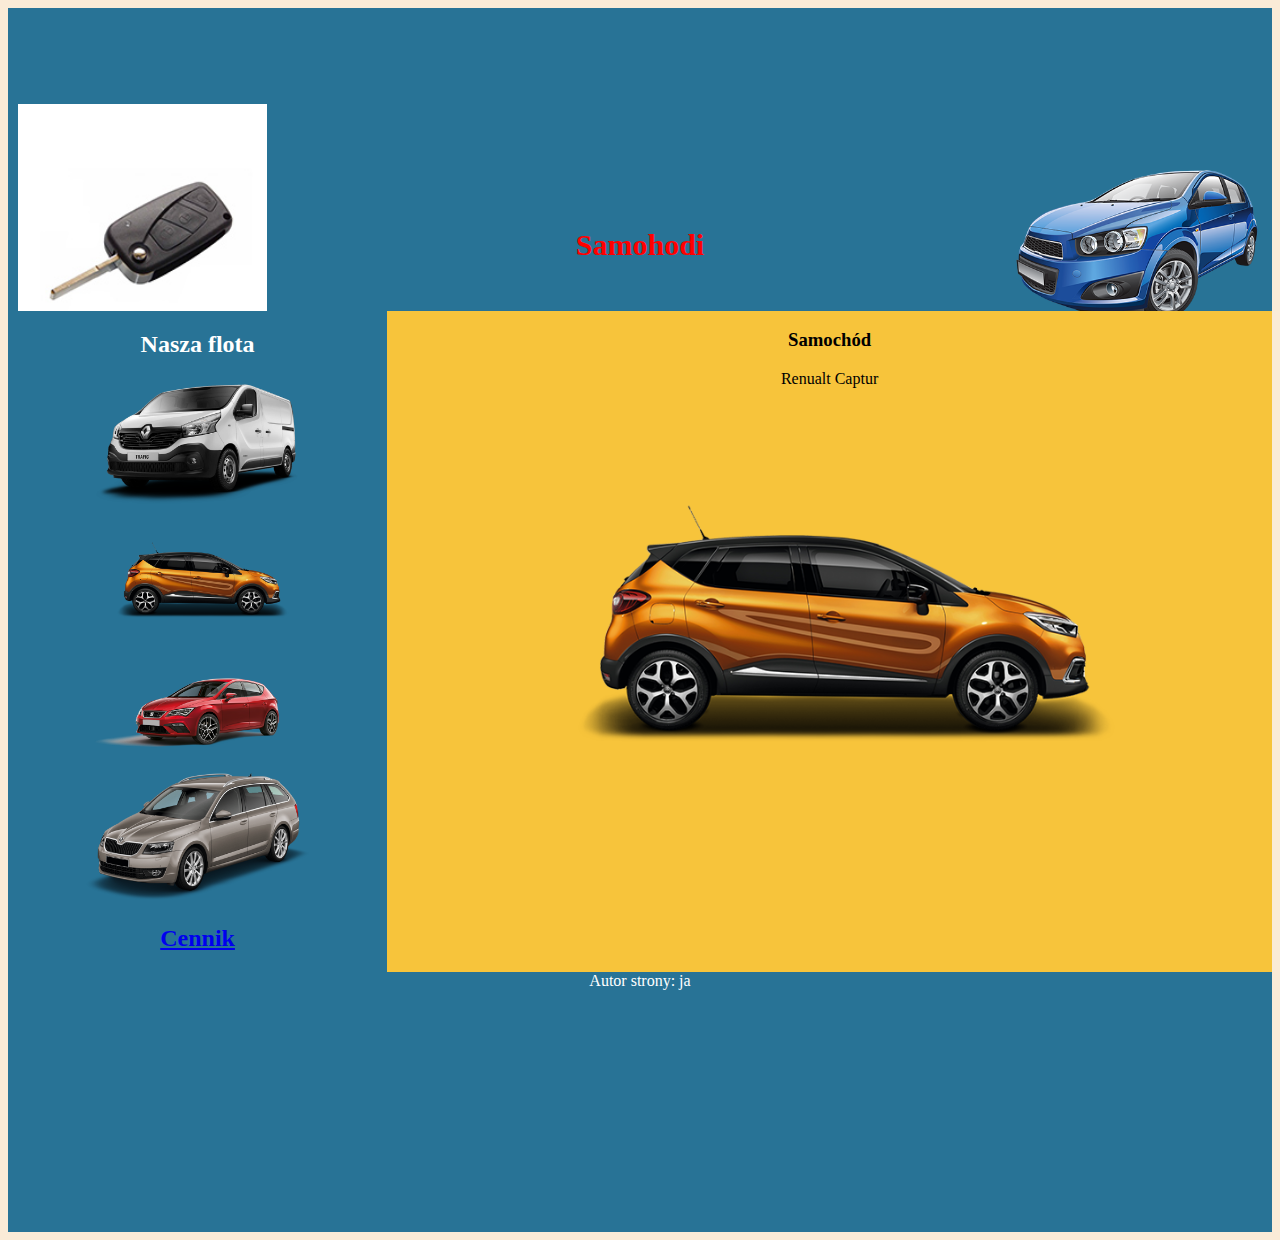
<file: index.htm>
<!DOCTYPE html>
<html lang="en">
<head>
    <meta charset="UTF-8">
    <title>Samohud</title>
    <link rel="stylesheet" href="styles.css">
    <script src="script.js"></script>
    <style>
        header {
            display: flex;
            justify-content: space-between;
            align-items: center;
            padding: 10px;
        }
        #textheader {
            text-align: center;
            flex-grow: 1;
        }
    </style>
</head>
<body>
    <header>
        <img id="zdjheader" src="kluczyk.jpg">
        <b id="textheader">Samohodi</b>
        <img id="zdjheader" src="auto.png">
    </header>
    <section id="min" class="min2">
        <h2>Nasza flota</h2>
        <img src="Renualt Trafic.png" alt="miniatura 1" onclick="choose('Renualt Trafic')">
        <img src="Renualt Captur.png" alt="miniatura 2" onclick="choose('Renualt Captur')">
        <img src="Seat Leon.png" alt="miniatura 3" onclick="choose('Seat Leon')">
        <img src="Skoda Octavia.png" alt="miniatura 3" onclick="choose('Skoda Octavia')">
        <h2><a href="cennik.html">Cennik</a></h2>
    </section>
    <section id="zdj">
        <h3 id="tytul">Samochód</h3>
        <p id="opis">Renualt Captur</p>
        <img id="zdjecie" src="Renualt Captur.png" alt="Duże zdjęcie nr 1">
    </section>
    <footer id="stopa">
        Autor strony: ja
    </footer>
</body>
</html>
</file>
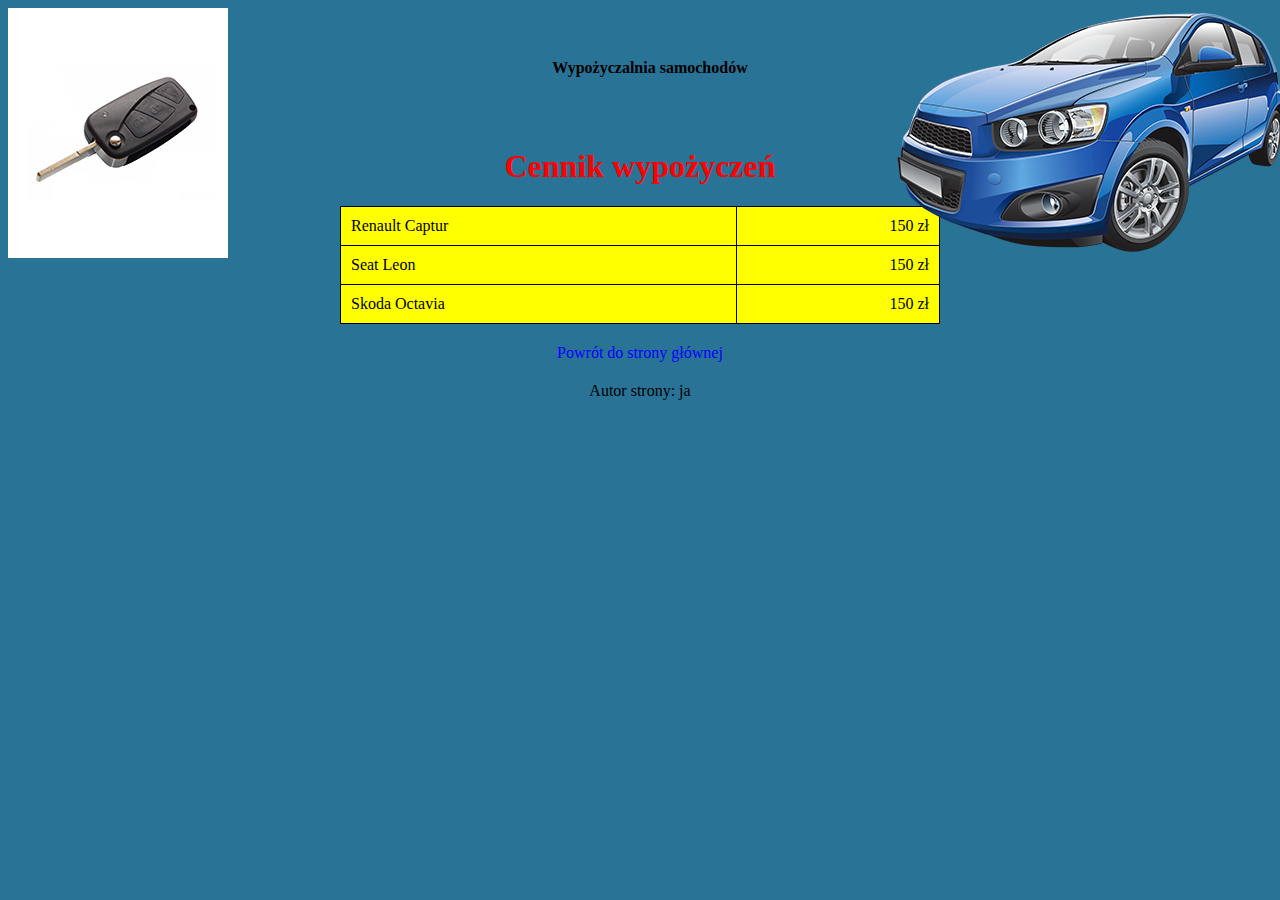
<file: cennik.html>
<!DOCTYPE html>
<html lang="pl">
<head>
    <meta charset="UTF-8">
    <title>Cennik wypożyczeń</title>
    <link rel="stylesheet" href="main.css">
    <link rel="stylesheet" href="cennik.css">
</head>
<body>
    <header>
        <img id="zdjheader-left" src="kluczyk.jpg">
        <b id="textheader">Wypożyczalnia samochodów</b>
        <img id="zdjheader-right" src="auto.png">
    </header>

    <h1>Cennik wypożyczeń</h1>
    
    <table>
        <tr>
            <td>Renault Captur</td>
            <td class="price">150 zł</td>
        </tr>
        <tr>
            <td>Seat Leon</td>
            <td class="price">150 zł</td>
        </tr>
        <tr>
            <td>Skoda Octavia</td>
            <td class="price">150 zł</td>
        </tr>
    </table>

    <div class="return-link">
        <a href="index.htm">Powrót do strony głównej</a>
    </div>

    <footer id="stopa">
        Autor strony: ja
    </footer>
</body>
</html>
</file>
<file: styles.css>
body{
    background-color:antiquewhite;
    display: grid;
    grid-template-columns:30% 70%;
    grid-template-areas:
    "h h"
    "m z"
    "f f"
}
b {
    color: red;
}
header, footer{
    background-color: #287396;
    color:white;
    height: 260px;
}
header{
    grid-area: h;
    text-align:center;
    font-size: 30px;
    padding-bottom: 10%;
    height: 150%;
}
 
#min{
    background-color: #287396;
    grid-area: m;
    text-align: center;
    color: white;
}
#zdj{
    background-color:#f7c43b;
    grid-area: z;
    text-align: center;
}
footer{
    grid-area: f;
    text-align: center;
    background-color: #287396;
    color: white;
}
#min img{
    width: 60%;
}
#zdj img{
    width: 80%;
}
#zdjheader{
    width: 20%;
}
table{
    background-color: #f7c43b;
    text-align: left;
}
td{
    border: 1px solid black;
}
</file>
<file: main.css>
/* Header styles */
header {
    position: relative;
    height: 100px;
    width: 100%;
    display: flex;
    justify-content: space-between;
    align-items: center;
    padding: 10px;
}

#zdjheader-left {
    position: absolute;
    left: 0;
    top: 0;
}

#zdjheader-right {
    position: absolute;
    right: 0;
    top: 0;
}

#textheader {
    position: absolute;
    left: 50%;
    top: 50%;
    transform: translate(-50%, -50%);
    text-align: center;
    flex-grow: 1;
}

/* Footer styles */
#stopa {
    text-align: center;
    margin-top: 20px;
}
</file>
<file: cennik.css>
/* Body styles */
body {
    background-color: #287396;
}

/* Table styles */
table {
    margin: 20px auto;
    border-collapse: collapse;
    width: 80%;
    max-width: 600px;
}

td {
    padding: 10px;
    border: 1px solid #000;
    color:black;
    background-color: yellow;
    text-align: left;
}
.price {
    text-align: right;
}
/* Heading styles */
h1 {
    color: red;
    text-align: center;
    margin-top: 20px;
}

/* Return link styles */
.return-link {
    text-align: center;
    margin: 20px;
}

.return-link a {
    color: blue;
    text-decoration: none;
}

.return-link a:hover {
    text-decoration: underline;
}

/* Header styles */
header {
    position: relative;
    height: 100px;
    width: 100%;
}

#zdjheader-left {
    position: absolute;
    left: 0;
    top: 0;
}

#zdjheader-right {
    position: absolute;
    right: 0;
    top: 0;
}

#textheader {
    position: absolute;
    left: 50%;
    top: 50%;
    transform: translate(-50%, -50%);
}
</file>
